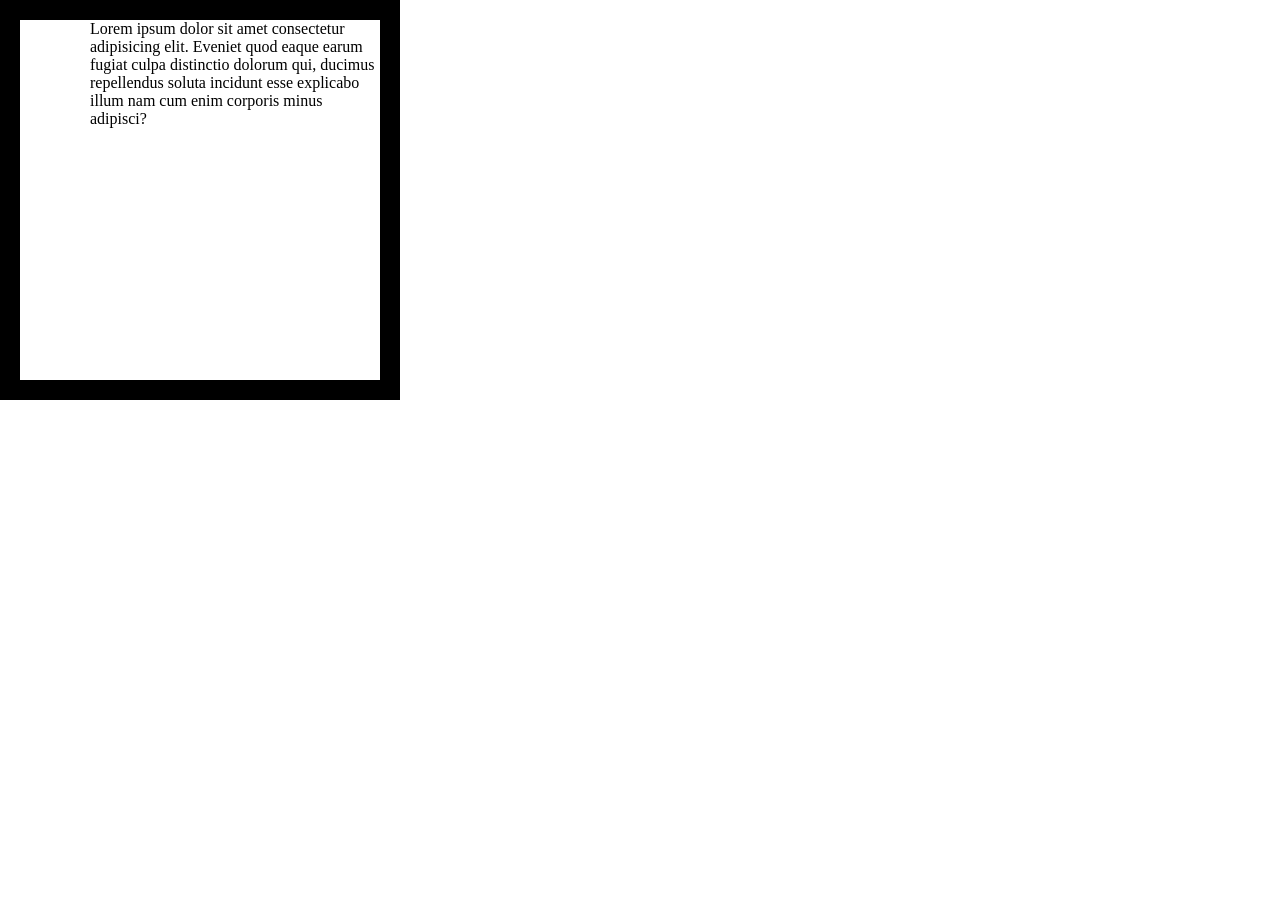
<file: Task-css01.html>
<!DOCTYPE html>
<html lang="en">
<head>
    <link rel="stylesheet" href="Task-css01.css">
    <meta charset="UTF-8">
    <meta name="viewport" content="width=device-width, initial-scale=1.0">
    <title>Document</title>
</head>
<body>
    <div class="task01">
        <p>Lorem ipsum dolor sit amet consectetur adipisicing elit. Eveniet quod eaque earum fugiat culpa distinctio dolorum qui, ducimus repellendus soluta incidunt esse explicabo illum nam cum enim corporis minus adipisci?</p>
    </div>
</body>
</html>
</file>
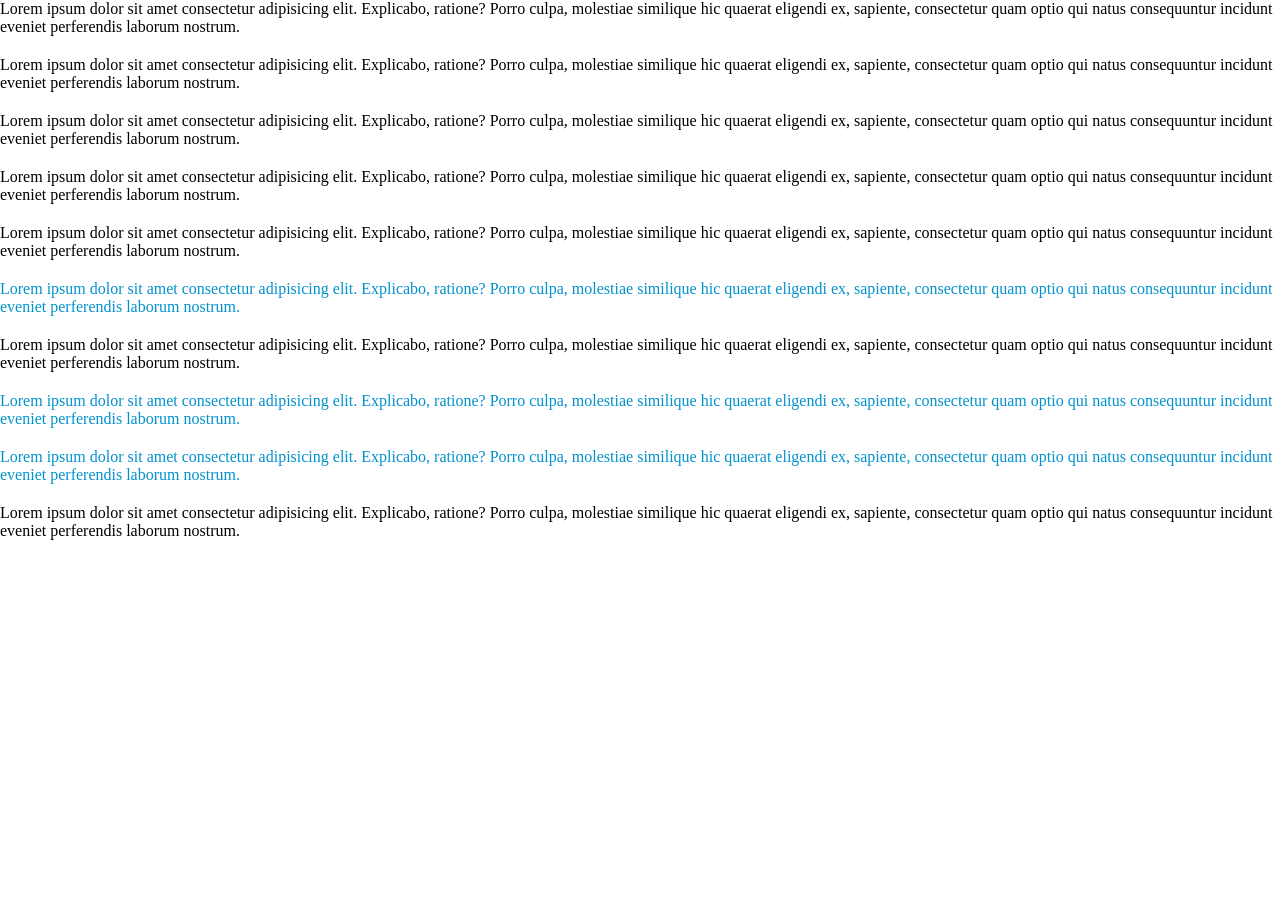
<file: task-css02.html>
<!DOCTYPE html>
<html lang="en">
<head>
    <link rel="stylesheet" href="Task-css02.css">
    <meta charset="UTF-8">
    <meta name="viewport" content="width=device-width, initial-scale=1.0">
    <title>Document</title>
</head>
<body>
    <div class="task02">
        <p>
            Lorem ipsum dolor sit amet consectetur adipisicing elit. Explicabo, ratione? Porro culpa, molestiae similique hic quaerat eligendi ex, sapiente, consectetur quam optio qui natus consequuntur incidunt eveniet perferendis laborum nostrum.
        </p>
        <p>
            Lorem ipsum dolor sit amet consectetur adipisicing elit. Explicabo, ratione? Porro culpa, molestiae similique hic quaerat eligendi ex, sapiente, consectetur quam optio qui natus consequuntur incidunt eveniet perferendis laborum nostrum.
        </p>
        <p>
            Lorem ipsum dolor sit amet consectetur adipisicing elit. Explicabo, ratione? Porro culpa, molestiae similique hic quaerat eligendi ex, sapiente, consectetur quam optio qui natus consequuntur incidunt eveniet perferendis laborum nostrum.
        </p>
        <p>
            Lorem ipsum dolor sit amet consectetur adipisicing elit. Explicabo, ratione? Porro culpa, molestiae similique hic quaerat eligendi ex, sapiente, consectetur quam optio qui natus consequuntur incidunt eveniet perferendis laborum nostrum.
        </p>
        <p>
            Lorem ipsum dolor sit amet consectetur adipisicing elit. Explicabo, ratione? Porro culpa, molestiae similique hic quaerat eligendi ex, sapiente, consectetur quam optio qui natus consequuntur incidunt eveniet perferendis laborum nostrum.
        </p>
        <p>
            Lorem ipsum dolor sit amet consectetur adipisicing elit. Explicabo, ratione? Porro culpa, molestiae similique hic quaerat eligendi ex, sapiente, consectetur quam optio qui natus consequuntur incidunt eveniet perferendis laborum nostrum.
        </p>
        <p>
            Lorem ipsum dolor sit amet consectetur adipisicing elit. Explicabo, ratione? Porro culpa, molestiae similique hic quaerat eligendi ex, sapiente, consectetur quam optio qui natus consequuntur incidunt eveniet perferendis laborum nostrum.
        </p>
        <p>
            Lorem ipsum dolor sit amet consectetur adipisicing elit. Explicabo, ratione? Porro culpa, molestiae similique hic quaerat eligendi ex, sapiente, consectetur quam optio qui natus consequuntur incidunt eveniet perferendis laborum nostrum.
        </p>
        <p>
            Lorem ipsum dolor sit amet consectetur adipisicing elit. Explicabo, ratione? Porro culpa, molestiae similique hic quaerat eligendi ex, sapiente, consectetur quam optio qui natus consequuntur incidunt eveniet perferendis laborum nostrum.
        </p>
        <p>
            Lorem ipsum dolor sit amet consectetur adipisicing elit. Explicabo, ratione? Porro culpa, molestiae similique hic quaerat eligendi ex, sapiente, consectetur quam optio qui natus consequuntur incidunt eveniet perferendis laborum nostrum.
        </p>
    </div>
</body>
</html>
</file>
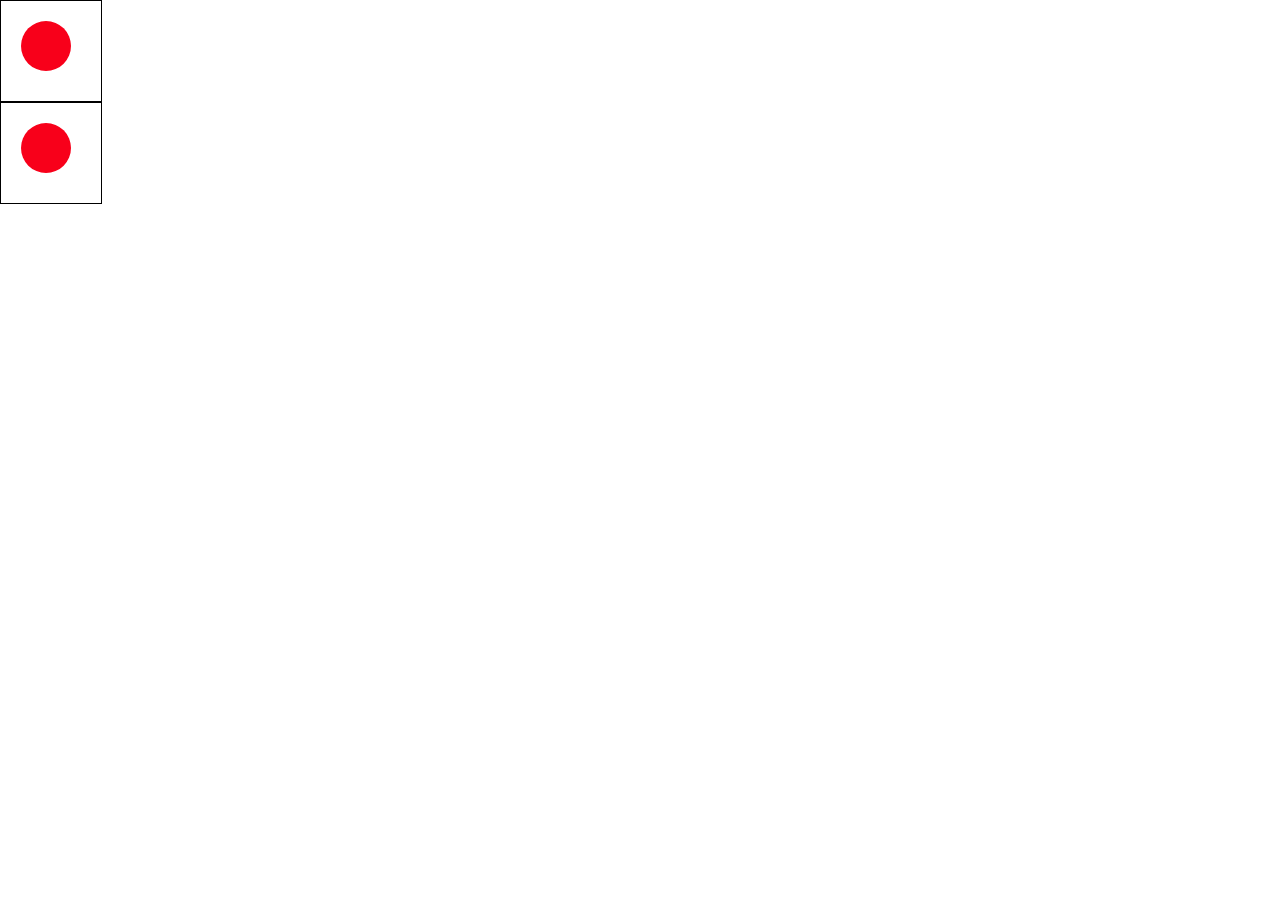
<file: Task-css03.html>
<!DOCTYPE html>
<html lang="en">
<head>
    <link rel="stylesheet" href="Task-css03.css">
    <meta charset="UTF-8">
    <meta name="viewport" content="width=device-width, initial-scale=1.0">
    <title>Document</title>
</head>
<body>
    <div class="box-section">
        <div class="box">
            <div class="box-item"></div>
        </div>
        <div class="box">
            <div class="box-item"></div>
        </div>
    </div>
</body>
</html>
</file>
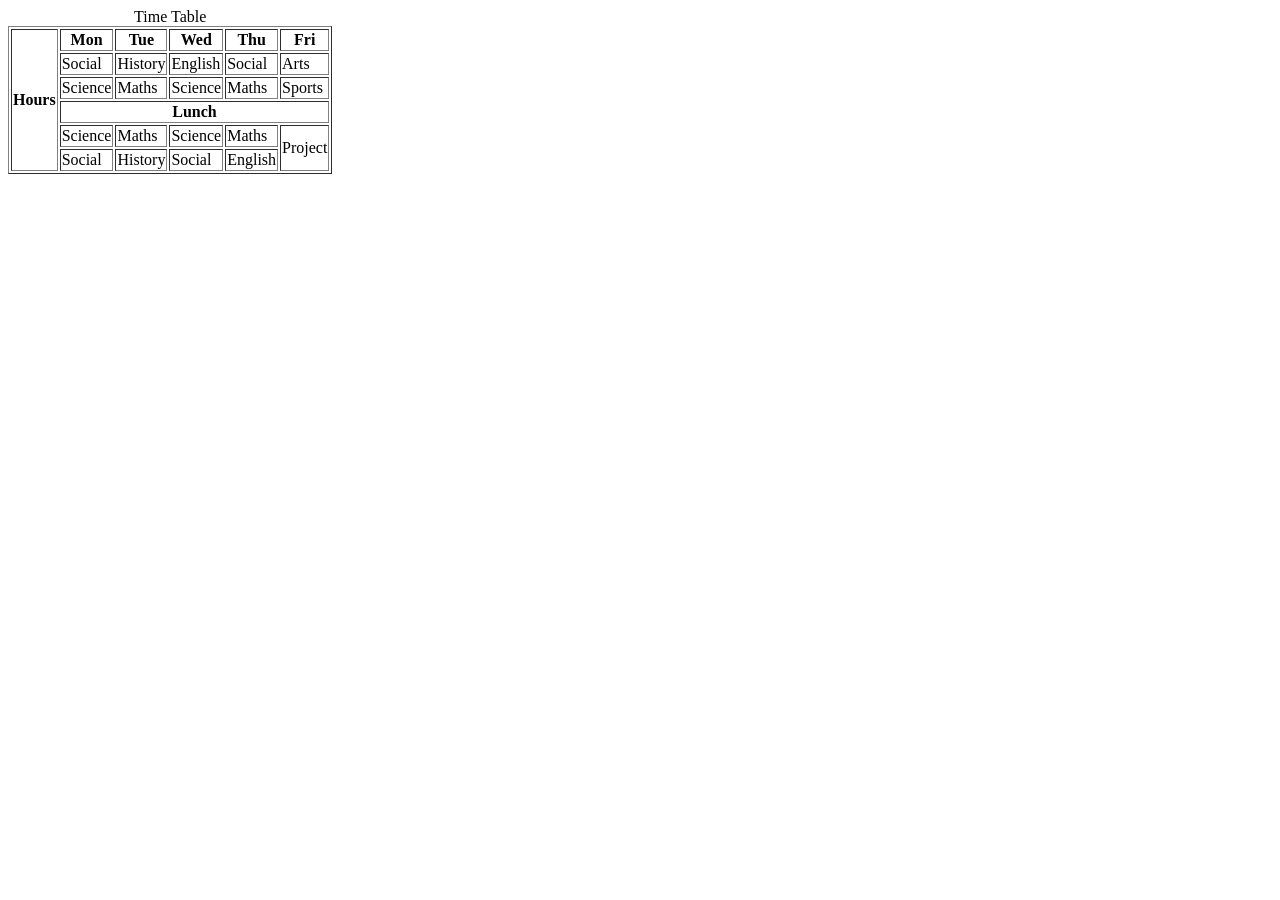
<file: task02.html>
<!Doctype html>
<html>
    <head>
        <title>Task-02</title>
        <meta name="keywords" content="Semantic elements,Semantica"/>
        <meta name="description" content="Let's learn programming"/>
        <meta http-equiv="Content-Type" content="charset=UTF-8"/>
    </head>
    <body>
        <table border="1">
            <caption>Time Table</caption>
            <tr>
                <th rowspan="6">Hours</th>
                <th>Mon</th>
                <th>Tue</th>
                <th>Wed</th>
                <th>Thu</th>
                <th>Fri</th>
            </tr>
            <tr>
                <td>Social</td>
                <td>History</td>
                <td>English</td>
                <td>Social</td>
                <td>Arts</td>
            </tr>
            <tr>
                <td>Science</td>
                <td>Maths</td>
                <td>Science</td>
                <td>Maths</td>
                <td>Sports</td>
            </tr>
            <tr>
                <th colspan="5">Lunch</th>
            </tr>
            <tr>
                <td>Science</td>
                <td>Maths</td>
                <td>Science</td>
                <td>Maths</td>
                <td rowspan="2">Project</td>
            </tr>
            <tr>
                <td>Social</td>
                <td>History</td>
                <td>Social</td>
                <td>English</td>
            </tr>
        </table>
    </body>
</html>
</file>
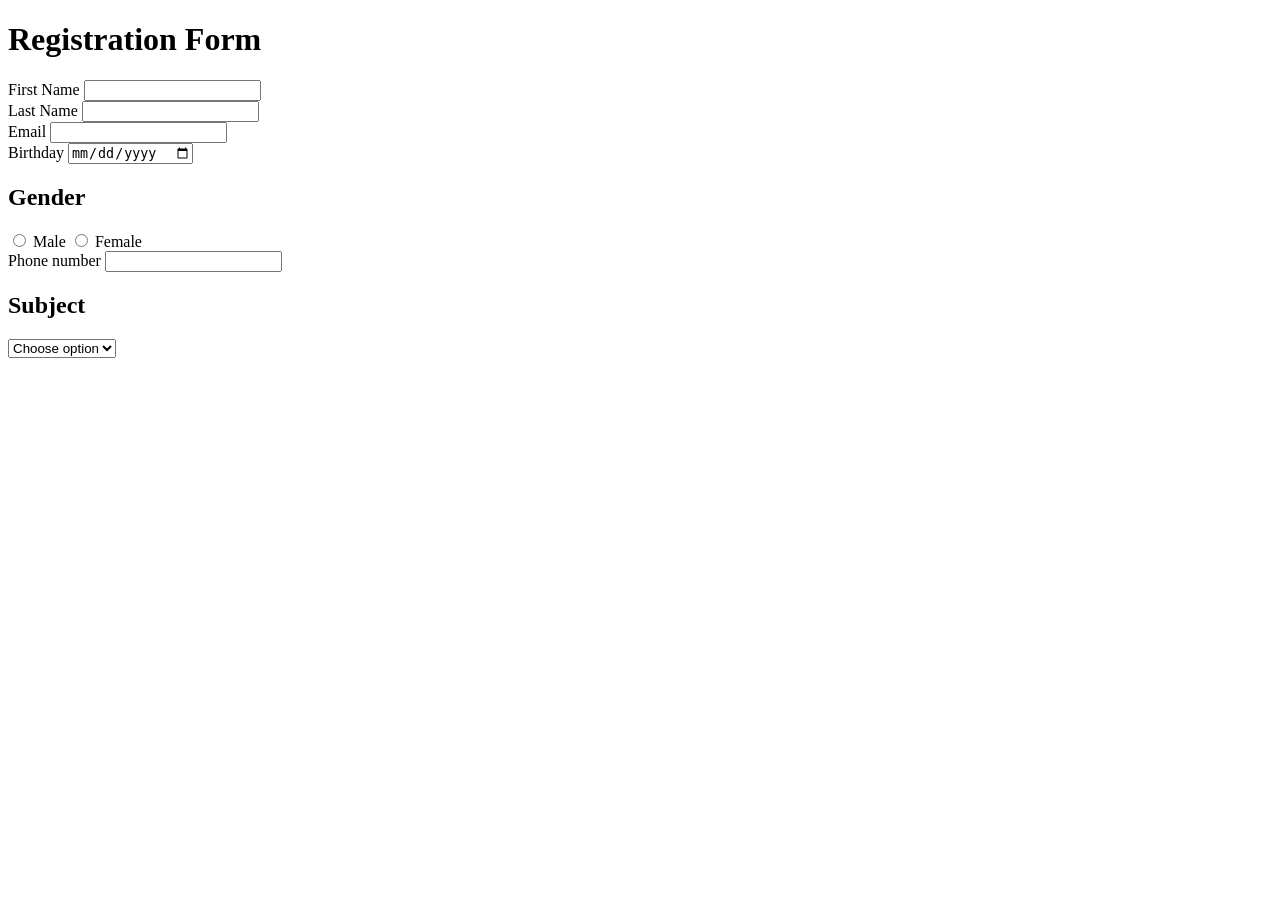
<file: task03.html>
<!Doctype html>
<html>
    <head>
        <title>Task-03</title>
        <meta name="keywords" content="Semantic elements,Semantica"/>
        <meta name="description" content="Let's learn programming"/>
        <meta http-equiv="Content-Type" content="charset=UTF-8"/>
    </head>
    <body>
        <!-- ************ START FORM ************** -->
        <form method="post">
            <div>
                <div>
                    <h1>Registration Form</h1>
                </div>
                <div>
                    <label for="sname">First Name</label>
                    <input type="text"><br>
                    <label for="name">Last Name</label>
                    <input type="text"><br>
                    <label for="email">Email</label>
                    <input type="email"><br>
                    <label for="date">Birthday</label>
                    <input type="date"><br>
                    <h2>Gender</h2>
                    <input type="radio">
                    <label for="">Male</label>
                    <input type="radio">
                    <label for="">Female</label><br>
                    <label for="tel">Phone number</label>
                    <input type="tel"><br>
                    <h2>Subject</h2>
                    <select name="Subject" id="Subject">
                        <option value="" disabled selected>Choose option</option>
                        <option value="1">Subject 1</option>
                        <option value="2">Subject 2</option>
                        <option value="3">Subject 3</option>
                    </select>
                </div>
            </div>
        </form>
        <!-- ************ END FORM ************** -->
    </body>
</html>
</file>
<file: Task-css01.css>
*{
    margin: 0px;
    padding: 0px;
}
.task01{
    width: 400px;
    height: 400px;
    border: 20px solid;
    box-sizing: border-box;
}
.task01 p{
    padding-left: 70px;
}
</file>
<file: Task-css02.css>
*{
    margin: 0px;
    padding: 0px;
}

.task02 p{
    margin-bottom: 20px;
}
.task02 p:nth-child(6),:nth-child(8),:nth-child(9){
    color:#0392ce;
}
</file>
<file: Task-css03.css>
*{
    margin: 0px;
    padding: 0px;
}

.box{
    width: 100px;
    height: 100px;
    border: 1px solid;
}
.box-item{
    width: 50px;
    height: 50px;
    border-radius: 50%;
    background: #F8001A;
    margin: 20px 0px 0px 20px;
}
</file>
